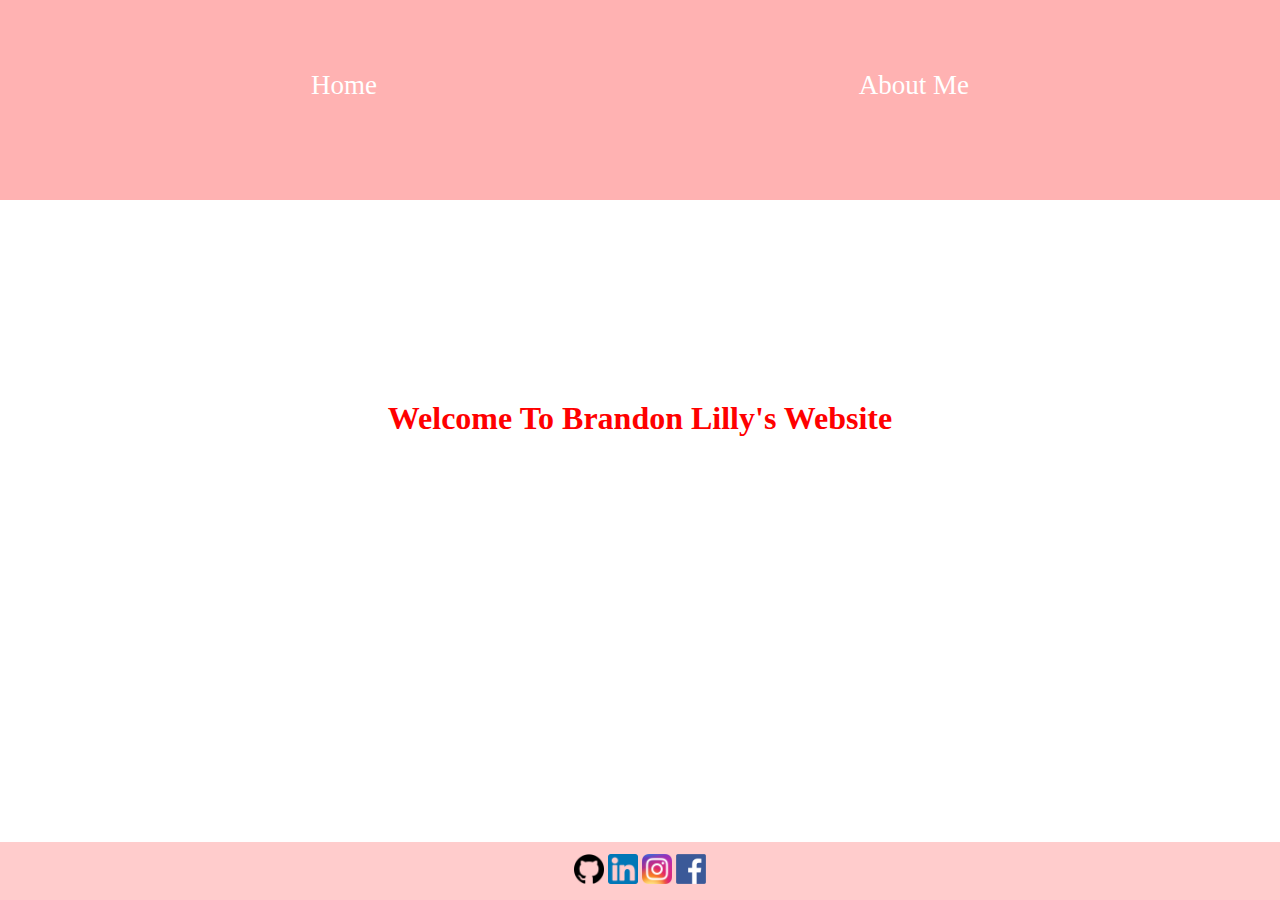
<file: index.html>
<!DOCTYPE html>
<html lang='en'>
<head>
    <meta charset='UTF-8'/>
    <title>Brandon's Website</title>
    <link rel='stylesheet' href='styles.css'/>
</head>

<body>

<div class='menu-container'>
        <a class='menu' href='personalsite.html'>Home</a>
        <a class='menu' href='aboutme.html' div class='About Me'>About Me</a>
</div>

<h1 style="width: auto; height: 15px; color: red; padding: 200px; text-align: center;">Welcome To Brandon Lilly's Website</h1>

<footer class='footer'>
    <a href='https://github.com/lillybrandon'><img src='github-favicon.png' style="width:30px; height: 30px;"></a>
    <a href='https://www.linkedin.com/in/brandon-lilly-5a25aa230/'><img src='linkedin-favicon.png' style="width: 30px; height: 30px;"></a>
    <a href='https://www.instagram.com/lifeofacasanova/'><img src='instagram-favicon.png' style="width:30px; height: 30px;"></a>
    <a href='https://www.facebook.com/brandon.lilly.794/'><img src='facebook-favicon.png' style="width:30px; height: 30px;"></a>
</footer>
</body>
</file>
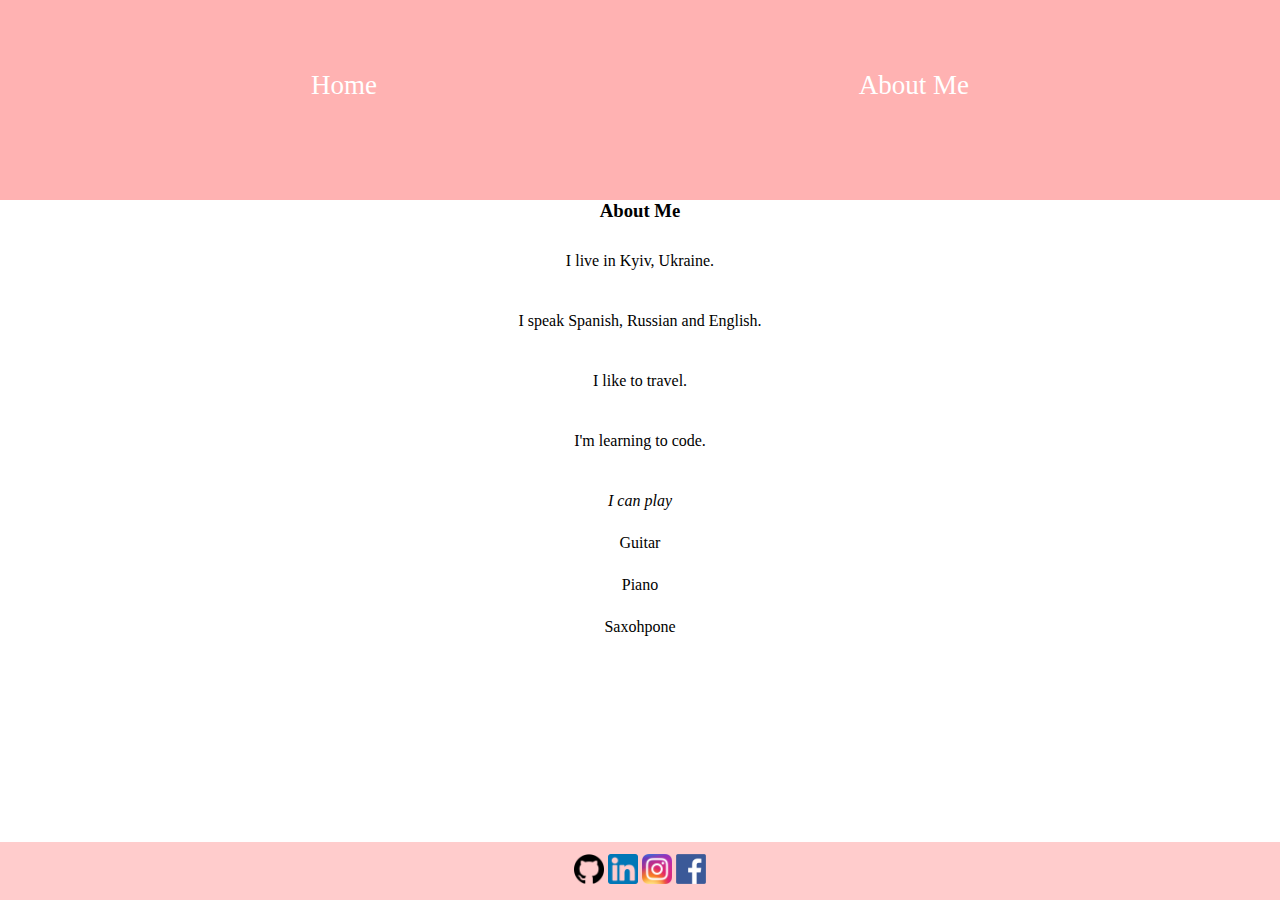
<file: aboutme.html>
<!DOCTYPE html>
<html lang='en'>
<head>
    <meta charset='UTF-8'/>
    <title>About Me</title>
    <link rel='stylesheet' href='styles.css'/>
</head>

<body>

<div class='menu-container'>
        <a class='menu' href='personalsite.html'>Home</a>
        <a class='menu' href='aboutme.html' div class='About Me'>About Me</a>
</div>

<h3 style="text-align: center;">About Me</h3>
<br>
<p>I live in Kyiv, Ukraine.</p>
<br>
<p>I speak Spanish, Russian and English.</p>
<br>
<p>I like to travel.</p>
<br>
<p>I'm learning to code.</p>
<br>
<p><em>I can play</em></p>
<ul>
    <li>Guitar</li>
    <li>Piano</li>
    <li>Saxohpone</li>
</ul>

<footer class='footer'>
    <a href='https://github.com/lillybrandon'><img src='github-favicon.png' style="width:30px; height: 30px;"></a>
    <a href='https://www.linkedin.com/in/brandon-lilly-5a25aa230/'><img src='linkedin-favicon.png' style="width: 30px; height: 30px;"></a>
    <a href='https://www.instagram.com/lifeofacasanova/'><img src='instagram-favicon.png' style="width:30px; height: 30px;"></a>
    <a href='https://www.facebook.com/brandon.lilly.794/'><img src='facebook-favicon.png' style="width:30px; height: 30px;"></a>
</footer>
</body>
</html>
</file>
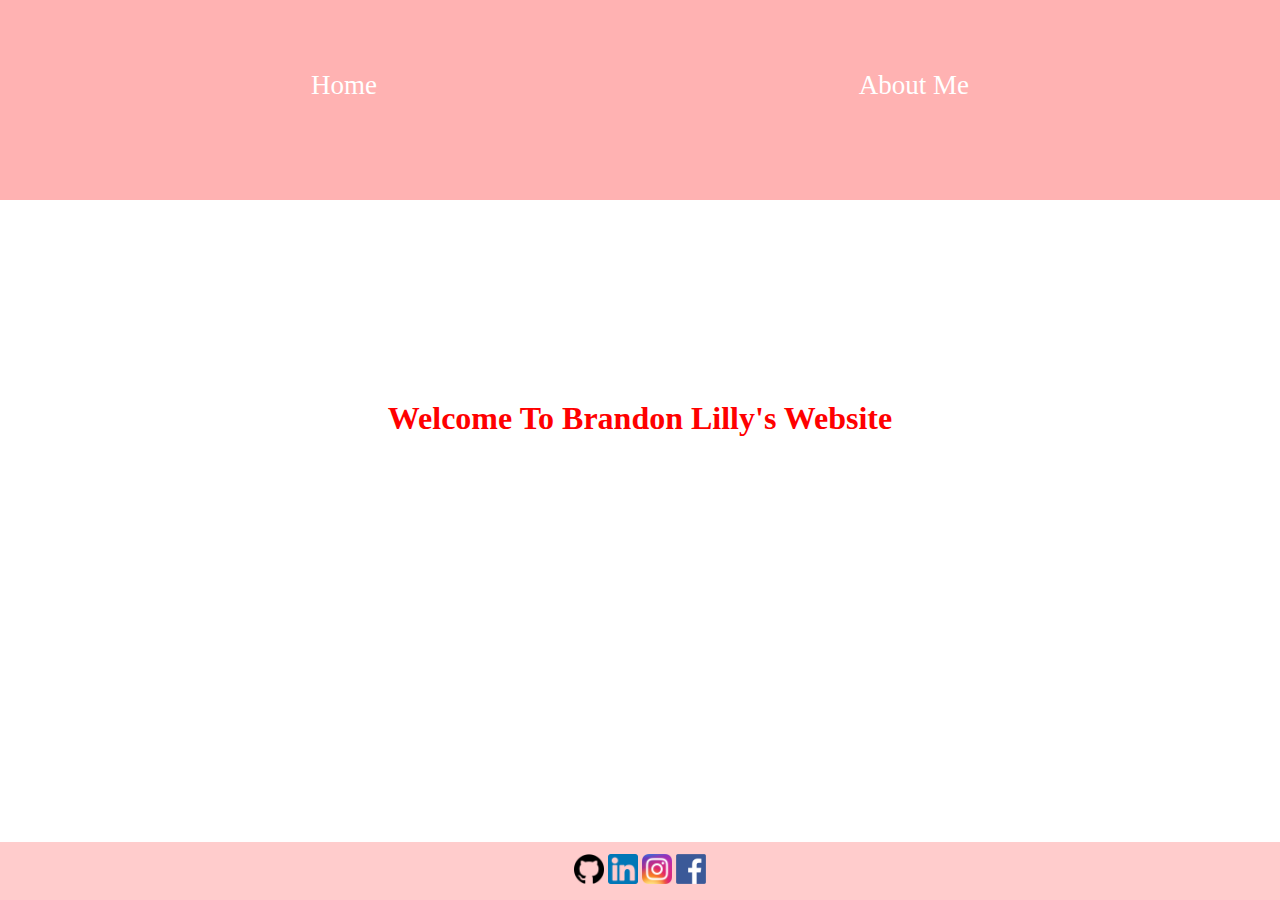
<file: home.html>
<!DOCTYPE html>
<html lang='en'>
<head>
    <meta charset='UTF-8'/>
    <title>Brandon's Website</title>
    <link rel='stylesheet' href='styles.css'/>
</head>

<body>

<div class='menu-container'>
        <a class='menu' href='index.html'>Home</a>
        <a class='menu' href='aboutme.html' div class='About Me'>About Me</a>
</div>

<h1 style="width: auto; height: 15px; color: red; padding: 200px; text-align: center;">Welcome To Brandon Lilly's Website</h1>

<footer class='footer'>
    <a href='https://github.com/lillybrandon'><img src='github-favicon.png' style="width:30px; height: 30px;"></a>
    <a href='https://www.linkedin.com/in/brandon-lilly-5a25aa230/'><img src='linkedin-favicon.png' style="width: 30px; height: 30px;"></a>
    <a href='https://www.instagram.com/lifeofacasanova/'><img src='instagram-favicon.png' style="width:30px; height: 30px;"></a>
    <a href='https://www.facebook.com/brandon.lilly.794/'><img src='facebook-favicon.png' style="width:30px; height: 30px;"></a>
</footer>
</body>
</file>
<file: styles.css>
* {
    margin: 0;
    padding: 0;
    box-sizing: border-box;
  }


  .menu-container {
        color: #fff;
        background-color: #ffb2b2;   /* Blue */
        padding: 70px;
        width: auto;
        height: 200px;
        display: flex;
        justify-content: space-around;
  }

.menu:link {
    text-decoration: none;
    color: white;
    height: 12px;
    width: auto;
    font-size: 27px;
}

.menu:link:visited {
    background-color: purple;
}

p {
    text-align: center;
    padding: 12px;
    margin-top: auto;
}

li {
    text-align: center;
    padding: 12px;
    margin-top: auto;
}

.footer {
    clear: both;
    border: 1px #aaaaaa;
    background-color: #ffcccc;
    padding: 12px;
    text-align: center;
    position: fixed;
    bottom: 0px;
    width: 100%;
}
</file>
